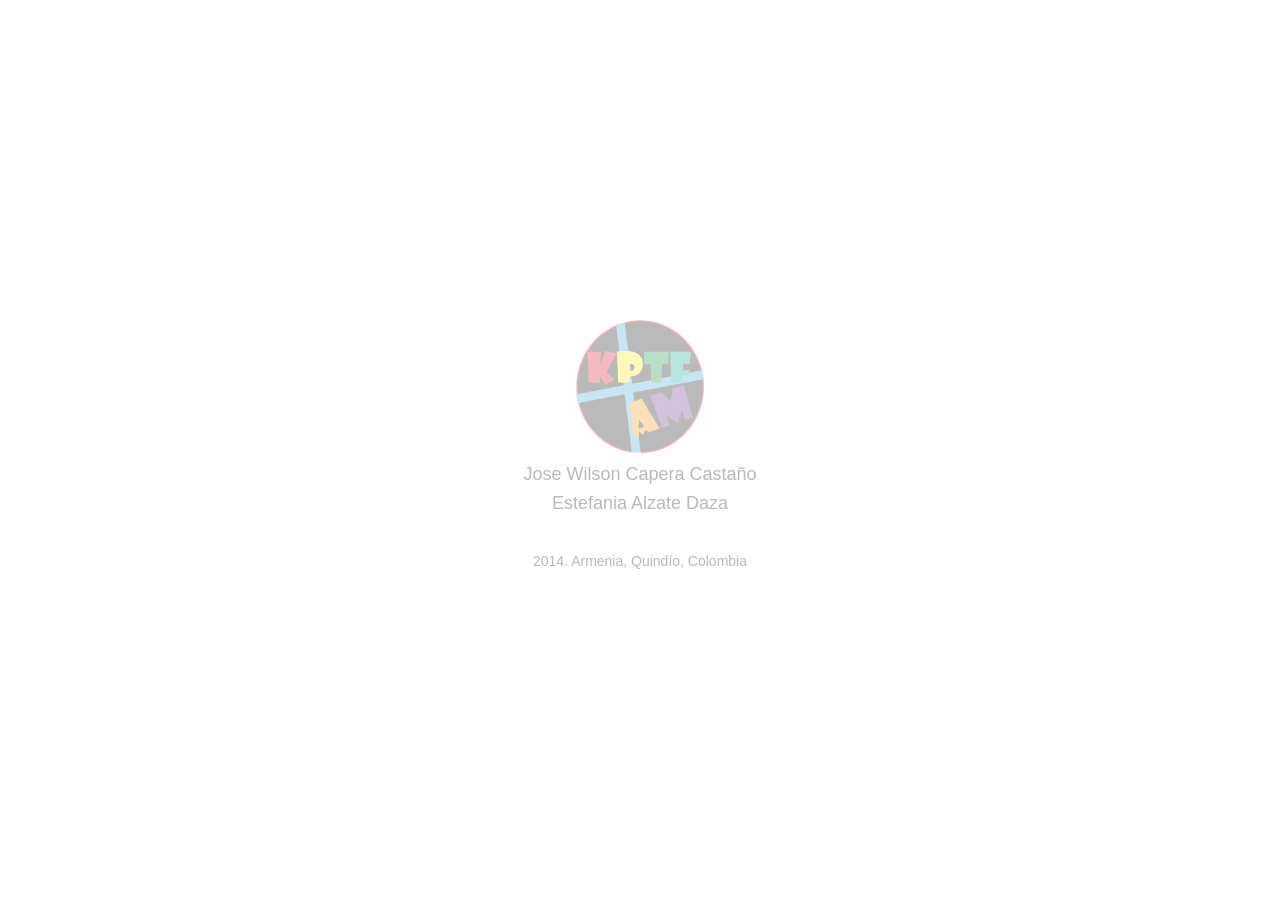
<file: public_html/index.html>
<!DOCTYPE html>
<!--
To change this license header, choose License Headers in Project Properties.
To change this template file, choose Tools | Templates
and open the template in the editor.
-->
<html>
    <head>
        <title>TODO supply a title</title>
        <meta charset="UTF-8">
        <meta name="viewport" content="width=device-width, initial-scale=1.0">
        <script src="js/kptf.js"></script>
    </head>
    <body>
        <div id="mensaje" class="text-center" style="display: none">
            <div id="marco_mensaje" class="jumbotron">
                <center><img src="img/avisos/cargando.png"></center>
            </div>
            <div id="fondo_mensaje"></div>
        </div>
        <div id="marco_mensaje_flotante" style="display: none">
            <center><img id="aviso" src="img/avisos/3.png"></center>
        </div>
        <div id="marco" style="display: block"></div>
        <div id="fondo" style="display: block"></div>
        <div id="canvas" style="display: none"></div>
    </body>
</html>
</file>
